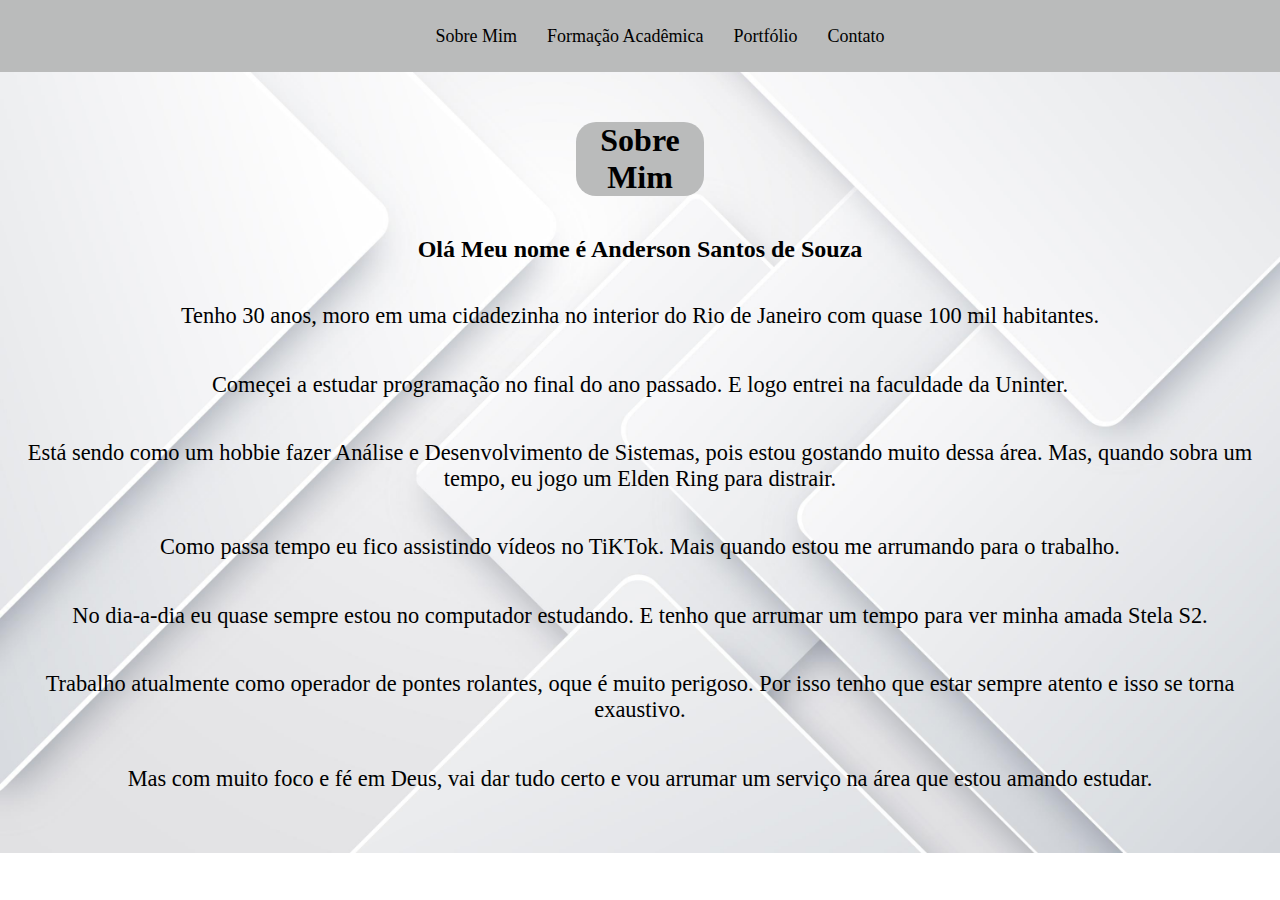
<file: index.html>
<!DOCTYPE html>
<html lang="en">
<head>
    <meta charset="UTF-8">
    <meta name="viewport" content="width=device-width, initial-scale=1.0">
    <title>Meu Site</title>
    <link rel="stylesheet" href="styles.css">
</head>
<body>
    <div class="div1"> <!--LISTA COM OS LINKS PARA AS OUTRAS PÁGINAS-->
        <ul class="ul1">
            <li><a href="index.html" class="li1">Sobre Mim</a></li>
            <li><a href="formacao.html" class="li1">Formação Acadêmica</a></li>
            <li><a href="portfolio.html" class="li1">Portfólio</a></li>
            <li><a href="contato.html" class="li1">Contato</a></li>
            
        </ul>
    </div >
    <div class="div2"> <!--TÍTULO DA PÁGINA-->
        <h1 class="titulo">Sobre Mim</h1>
    </div>
    <div class="texto">
        <h2 >Olá Meu nome é Anderson Santos de Souza</h2>
        <p>Tenho 30 anos, moro em uma cidadezinha no interior do Rio de Janeiro com quase 100 mil habitantes.</p>
        <p>Começei a estudar programação no final do ano passado. E logo entrei na faculdade da Uninter.</p>
        <p>Está sendo como um hobbie fazer Análise e Desenvolvimento de Sistemas, pois estou gostando muito dessa área. Mas, quando sobra um tempo, eu jogo um Elden Ring para distrair.</p>
        <p>Como passa tempo eu fico assistindo vídeos no TiKTok. Mais quando estou me arrumando para o trabalho.</p>
        <p>No dia-a-dia eu quase sempre estou no computador estudando. E tenho que arrumar um tempo para ver minha amada Stela S2.</p>
        <p>Trabalho atualmente como operador de pontes rolantes, oque é muito perigoso. Por isso tenho que estar sempre atento e isso se torna exaustivo.</p>
        <p>Mas com muito foco e fé em Deus, vai dar tudo certo e vou arrumar um serviço na área que estou amando estudar.</p>
    </div>
</body>
</html>
</file>
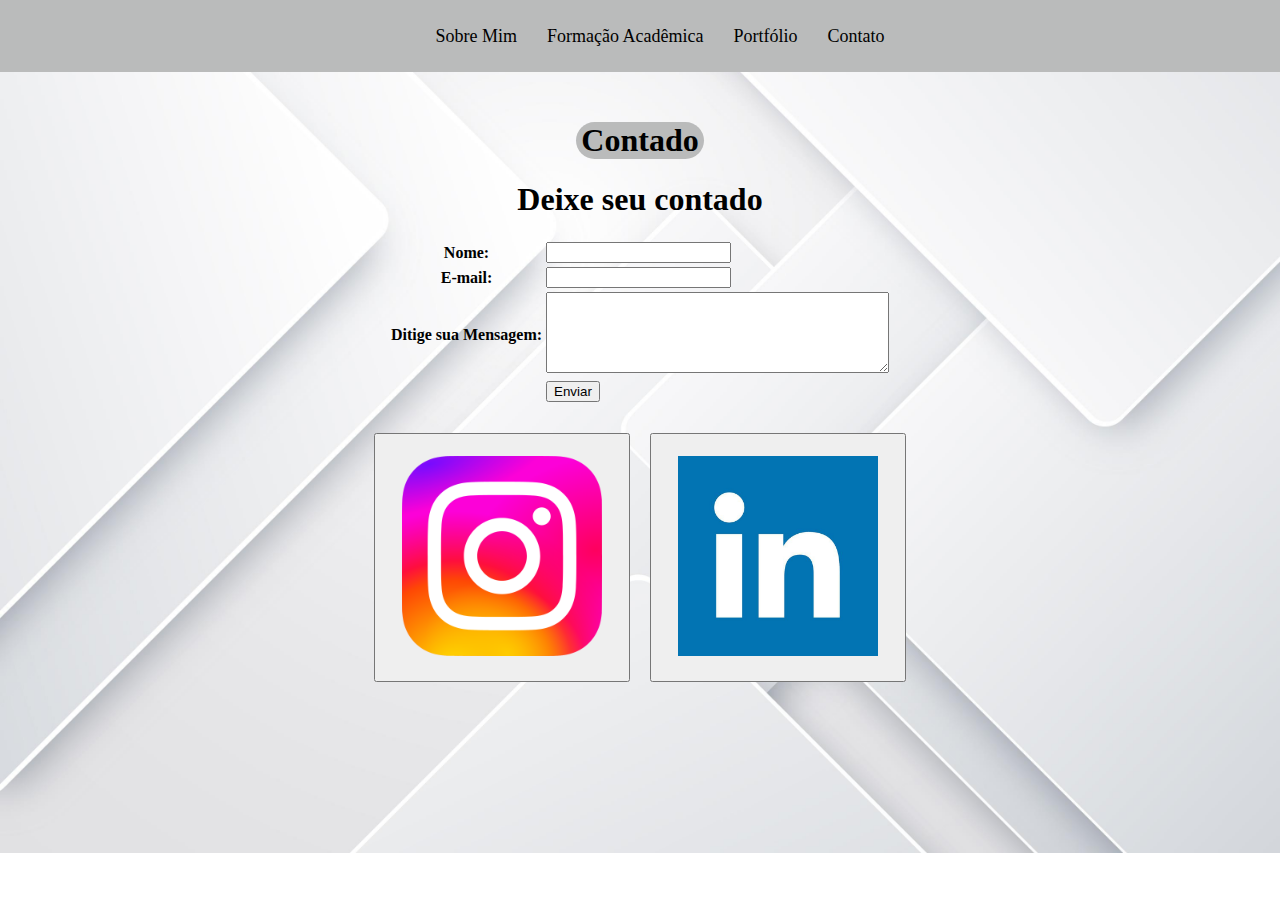
<file: contato.html>
<!DOCTYPE html>
<html lang="en">
<head>
    <meta charset="UTF-8">
    <meta name="viewport" content="width=device-width, initial-scale=1.0">
    <title>Meu Site</title>
    <link rel="stylesheet" href="styles.css">
</head>
<body>
    <div class="div1">
        <ul class="ul1">
            <li><a href="index.html" class="li1">Sobre Mim</a></li>
            <li><a href="formacao.html" class="li1">Formação Acadêmica</a></li>
            <li><a href="portfolio.html" class="li1">Portfólio</a></li>
            <li><a href="contato.html" class="li1">Contato</a></li>
            
        </ul>
    </div >
    <div class="div2">
        <h1 class="titulo">Contado</h1>
    </div>
    
    <h1 style="text-align: center;">Deixe seu contado</h1>



    <form action="" method=""> <!--AQUI FOI FEITO O FORMULÁRIO-->
        <table style="display: flex; justify-content: center;"> <!--CENTRALIZEI A TABLE-->
            <tr>
                <th><label for="nome">Nome:</label></th>
                <td><input type="text" name="nome" id="nome"></td>
            </tr>
            <tr>
                <th><label for="email">E-mail:</label></th>
                <td><input type="email" name="email" id="email"></td>
            </tr>
            <tr>
                <th><label for="msg">Ditige sua Mensagem:</label></th>
                <td><textarea name="msgn" rows="5" cols="40"></textarea></td>
            </tr>
            <tr>
                <td></td>
                <td><button>Enviar</button></td>
            </tr>
        </table>
    </form><br>
    <div class="contato"> <!--FIZ UMA DIV COM OS ÍCONES QUE LEVAM DIRETO PRO MEU INSTA E LINKEDIN-->
        <a style="margin:10px" href="https://www.instagram.com/andersonsouzadan/" target="_blank" > <!--TAGET BLANK faz com que o site abra em uma nova aba-->
            <button>
                <img  class="imgcontato" src="imagens/instagran.png" alt="instagran" >
            </button>
        </a>
        <a style="margin:10px" href="https://www.linkedin.com/in/anderson-santos-de-souza-444a68289/" target="_blank" > <!--TAGET BLANK faz com que o site abra em uma nova aba-->
            <button>
                <img  class="imgcontato" src="imagens/linkedin.png" alt="instagran" >
            </button>
        </a>
    </div>
</body>

</html>
</file>
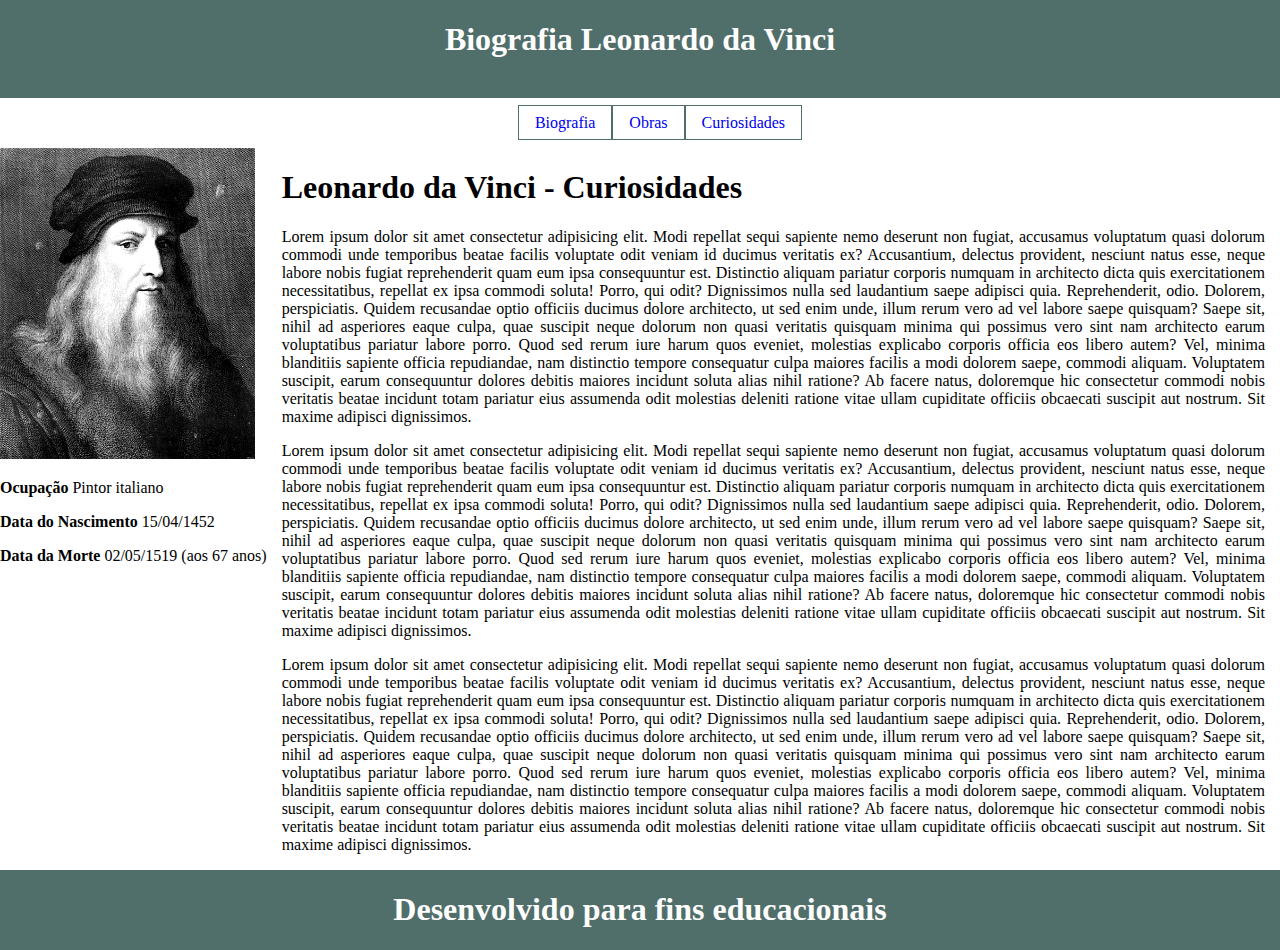
<file: curiosidades.html>
<!DOCTYPE html>
<html lang="en">

<head>
    <meta charset="UTF-8">
    <meta http-equiv="X-UA-Compatible" content="IE=edge">
    <meta name="viewport" content="width=device-width, initial-scale=1.0">
    <title>Leonardo da Vinci</title>
    <style>
        body{
            margin: 0;
        }
        .container {
            display: grid;
        }

        header {
            grid-column-start: 1;
            grid-column-end: 12;
            grid-row-start: 1;
            grid-row-end: 1;
        }

        .menu {
            grid-column-start: 6;
            grid-column-end: 12;
            grid-row-start: 1;
            grid-row-end: 1;
            justify-content: center;
            gap: 20px;
        }


        .imagem_leo {
            grid-column-start: 1;
            grid-column-end: 3;

        }

        .principal {
            grid-column-start: 4;
            grid-column-end: 12;
            padding-left: 15px;
            padding-right: 15px;
            text-align: justify;

        }

        header {
            background-color: #506E6A;
            
        }

        ul {
            list-style-type: none;

            color: #506E6A;
        }

        a,
        a:link {
            text-decoration: none;
            padding: 8px 16px;
            border: solid #506E6A 1px;
        }

        li {
            float: left;
        }

        a:hover {
            background-color: #506E6A;
            color: white;
        }

        footer {
            grid-column-start: 1;
            grid-column-end: 12;
            grid-row-start: 1;
            grid-row-end: 6;
            background-color: #506E6A;
            color: white;
            text-align: center;
        }

        /* media query para dispositivos móveis */
        @media only screen and (max-width: 767px) {
            .wrapper {
               grid-column-start: 1;
                grid-column-end: 1;

            }

            .imagem_leo {
                grid-column-start: 1;
 grid-column-end: 1;
                
            }

            .principal {
                grid-column-start: 1;
 grid-column-end: 1;
                
            }
        }
    </style>
</head>

<body>
    <header class="container">
        <h1 style="color: white; text-align: center;">Biografia Leonardo da Vinci</h1>
        <br>

    </header>
    <nav class="container menu">
        <ul>
            <li><a href="leonardo.html">Biografia</a></li>
            <li><a href="obras.html">Obras</a></li>
            <li><a href="curiosidades.html">Curiosidades</a></li>
        </ul>
    </nav>
    <div class="container wrapper">
        <aside class="imagem_leo">
            <img src="imagens2/leonardo-da-vinci.png">
            <div class="infos">
                <p><strong>Ocupação</strong> Pintor italiano</p>
                <p>
                    <strong>Data do Nascimento</strong>
                    15/04/1452
                </p>
                <p><strong>Data da Morte</strong> 02/05/1519 (aos 67 anos)</p>
            </div>

        </aside>
        <section class="principal">
            <h1>
                Leonardo da Vinci - Curiosidades
            </h1>
            <p>Lorem ipsum dolor sit amet consectetur adipisicing elit. Modi repellat sequi sapiente nemo deserunt non
                fugiat, accusamus voluptatum quasi dolorum commodi unde temporibus beatae facilis voluptate odit veniam
                id
                ducimus veritatis ex? Accusantium, delectus provident, nesciunt natus esse, neque labore nobis fugiat
                reprehenderit quam eum ipsa consequuntur est. Distinctio aliquam pariatur corporis numquam in architecto
                dicta quis exercitationem necessitatibus, repellat ex ipsa commodi soluta! Porro, qui odit? Dignissimos
                nulla sed laudantium saepe adipisci quia. Reprehenderit, odio. Dolorem, perspiciatis. Quidem recusandae
                optio officiis ducimus dolore architecto, ut sed enim unde, illum rerum vero ad vel labore saepe
                quisquam?
                Saepe sit, nihil ad asperiores eaque culpa, quae suscipit neque dolorum non quasi veritatis quisquam
                minima
                qui possimus vero sint nam architecto earum voluptatibus pariatur labore porro. Quod sed rerum iure
                harum
                quos eveniet, molestias explicabo corporis officia eos libero autem? Vel, minima blanditiis sapiente
                officia
                repudiandae, nam distinctio tempore consequatur culpa maiores facilis a modi dolorem saepe, commodi
                aliquam.
                Voluptatem suscipit, earum consequuntur dolores debitis maiores incidunt soluta alias nihil ratione? Ab
                facere natus, doloremque hic consectetur commodi nobis veritatis beatae incidunt totam pariatur eius
                assumenda odit molestias deleniti ratione vitae ullam cupiditate officiis obcaecati suscipit aut
                nostrum.
                Sit maxime adipisci dignissimos.</p>
            <p>Lorem ipsum dolor sit amet consectetur adipisicing elit. Modi repellat sequi sapiente nemo
                deserunt non fugiat, accusamus voluptatum quasi dolorum commodi unde temporibus beatae facilis
                voluptate odit veniam id ducimus veritatis ex? Accusantium, delectus provident, nesciunt natus
                esse, neque labore nobis fugiat reprehenderit quam eum ipsa consequuntur est. Distinctio
                aliquam pariatur corporis numquam in architecto dicta quis exercitationem necessitatibus,
                repellat ex ipsa commodi soluta! Porro, qui odit? Dignissimos nulla sed laudantium saepe
                adipisci quia. Reprehenderit, odio. Dolorem, perspiciatis. Quidem recusandae optio officiis
                ducimus dolore architecto, ut sed enim unde, illum rerum vero ad vel labore saepe quisquam?
                Saepe sit, nihil ad asperiores eaque culpa, quae suscipit neque dolorum non quasi veritatis
                quisquam minima qui possimus vero sint nam architecto earum voluptatibus pariatur labore
                porro. Quod sed rerum iure harum quos eveniet, molestias explicabo corporis officia eos libero
                autem? Vel, minima blanditiis sapiente officia repudiandae, nam distinctio tempore consequatur
                culpa maiores facilis a modi dolorem saepe, commodi aliquam. Voluptatem suscipit, earum
                consequuntur dolores debitis maiores incidunt soluta alias nihil ratione? Ab facere natus,
                doloremque hic consectetur commodi nobis veritatis beatae incidunt totam pariatur eius
                assumenda odit molestias deleniti ratione vitae ullam cupiditate officiis obcaecati suscipit
                aut nostrum. Sit maxime adipisci dignissimos.</p>
            <p>Lorem ipsum dolor sit amet consectetur adipisicing elit. Modi repellat sequi sapiente nemo
                deserunt non fugiat, accusamus voluptatum quasi dolorum commodi unde temporibus beatae facilis
                voluptate odit veniam id ducimus veritatis ex? Accusantium, delectus provident, nesciunt natus
                esse, neque labore nobis fugiat reprehenderit quam eum ipsa consequuntur est. Distinctio
                aliquam pariatur corporis numquam in architecto dicta quis exercitationem necessitatibus,
                repellat ex ipsa commodi soluta! Porro, qui odit? Dignissimos nulla sed laudantium saepe
                adipisci quia. Reprehenderit, odio. Dolorem, perspiciatis. Quidem recusandae optio officiis
                ducimus dolore architecto, ut sed enim unde, illum rerum vero ad vel labore saepe quisquam?
                Saepe sit, nihil ad asperiores eaque culpa, quae suscipit neque dolorum non quasi veritatis
                quisquam minima qui possimus vero sint nam architecto earum voluptatibus pariatur labore
                porro. Quod sed rerum iure harum quos eveniet, molestias explicabo corporis officia eos libero
                autem? Vel, minima blanditiis sapiente officia repudiandae, nam distinctio tempore consequatur
                culpa maiores facilis a modi dolorem saepe, commodi aliquam. Voluptatem suscipit, earum
                consequuntur dolores debitis maiores incidunt soluta alias nihil ratione? Ab facere natus,
                doloremque hic consectetur commodi nobis veritatis beatae incidunt totam pariatur eius
                assumenda odit molestias deleniti ratione vitae ullam cupiditate officiis obcaecati suscipit
                aut nostrum. Sit maxime adipisci dignissimos.</p>
        </section>
    </div>
    <footer class="container">
        <h1>Desenvolvido para fins educacionais</h1>
    </footer>
    </div>
</body>

</html>
</file>
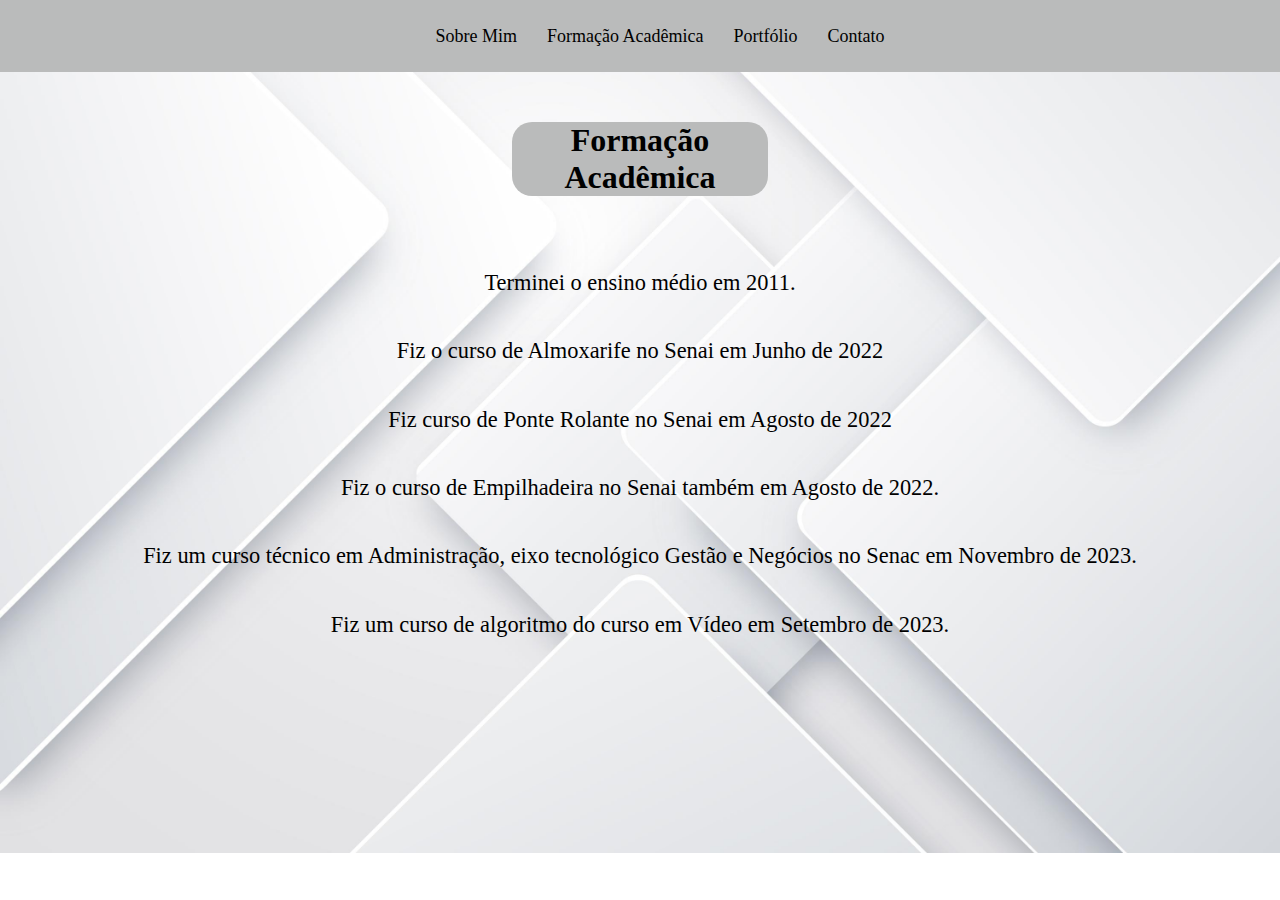
<file: formacao.html>
<!DOCTYPE html>
<html lang="en">
<head>
    <meta charset="UTF-8">
    <meta name="viewport" content="width=device-width, initial-scale=1.0">
    <title>Meu Site</title>
    <link rel="stylesheet" href="styles.css">
</head>
<body>
    <div class="div1">
        <ul class="ul1">
            <li><a href="index.html" class="li1">Sobre Mim</a></li>
            <li><a href="formacao.html" class="li1">Formação Acadêmica</a></li>
            <li><a href="portfolio.html" class="li1">Portfólio</a></li>
            <li><a href="contato.html" class="li1">Contato</a></li>
            
        </ul>
    </div >
    <div class="div2f">
        <h1 class="titulof">Formação Acadêmica</h1>
    </div>
    <div class="textof">
        <p>Terminei o ensino médio em 2011.</p>
        <p>Fiz o curso de Almoxarife no Senai em Junho de 2022</p>
        <p>Fiz curso de Ponte Rolante no Senai em Agosto de 2022</p>
        <p>Fiz o curso de Empilhadeira no Senai também em Agosto de 2022.</p>
        <p>Fiz um curso técnico em Administração, eixo tecnológico Gestão e Negócios no Senac em Novembro de 2023.</p>
        <p>Fiz um curso de algoritmo do curso em Vídeo em Setembro de 2023.</p>
    </div>
</body>
</html>
</file>
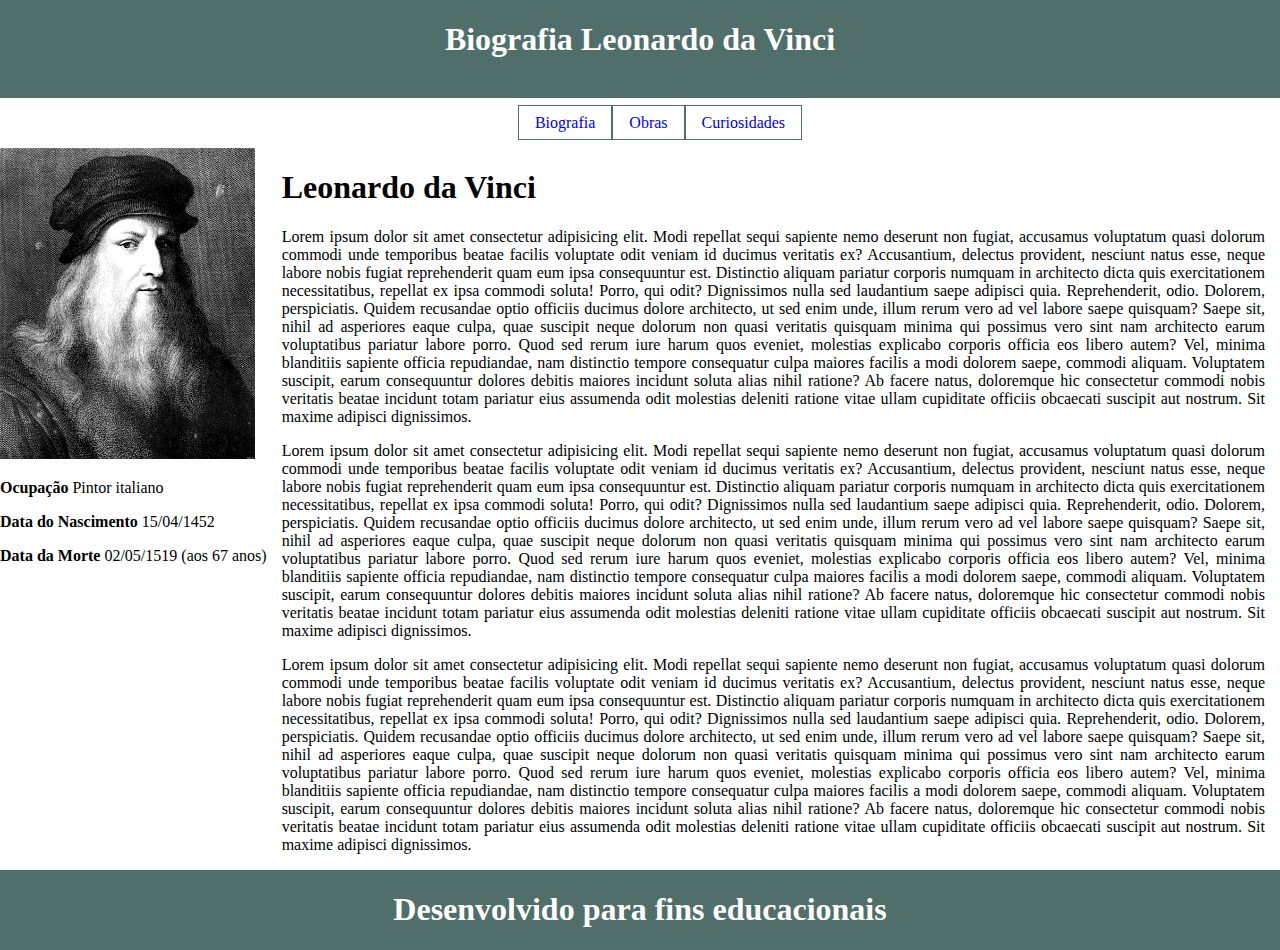
<file: leonardo.html>
<!DOCTYPE html>
<html lang="en">

<head>
    <meta charset="UTF-8">
    <meta http-equiv="X-UA-Compatible" content="IE=edge">
    <meta name="viewport" content="width=device-width, initial-scale=1.0">
    <title>Leonardo da Vinci</title>
    <style>
        body {
            margin: 0;
        }

        .container {
            display: grid;
        }

        header {
            grid-column-start: 1;
            grid-column-end: 12;
            background-color: #506E6A;
        }

        .menu {
            grid-column-start: 6;
            grid-column-end: 12;
            justify-content: center;/*centraliza o menu*/
            gap: 20px;/*https://nekocalc.com/px-to-rem-converter*/
        }


        .imagem_leo {
            grid-column-start: 1;
            grid-column-end: 3;

        }

        .principal {
            grid-column-start: 4;
            grid-column-end: 12;
            padding-left: 15px;
            padding-right: 15px;
            text-align: justify;

        }

        footer {
            grid-column-start: 1;
            grid-column-end: 12;
            background-color: #506E6A;
            color: white;
            text-align: center;
        }

        ul {
            list-style-type: none;
            color: #506E6A;
        }

        a,
        a:link {
            text-decoration: none;
            padding: 8px 16px;
            border: solid #506E6A 1px;
        }

        li {
            float: left;
        }

        a:hover {
            background-color: #506E6A;
            color: white;
        }

        /* media query para dispositivos móveis */
        @media only screen and (max-width: 767px) {
            .wrapper {
                grid-column-start: 1;
                grid-column-end: 1;

            }

            .imagem_leo {
                grid-column-start: 1;
                grid-column-end: 1;

            }

            .principal {
                grid-column-start: 1;
                grid-column-end: 1;

            }
        }
    </style>
</head>

<body>
    <header class="container">
        <h1 style="color: white; text-align: center;">Biografia Leonardo da Vinci</h1>
        <br>

    </header>
    <nav class="container menu">
        <ul>
            <li><a href="leonardo.html">Biografia</a></li>
            <li><a href="obras.html">Obras</a></li>
            <li><a href="curiosidades.html">Curiosidades</a></li>
        </ul>
    </nav>
    <div class="container wrapper">
        <aside class="imagem_leo">
            <img src="imagens2/leonardo-da-vinci.png">
            <div class="infos">
                <p><strong>Ocupação</strong> Pintor italiano</p>
                <p>
                    <strong>Data do Nascimento</strong>
                    15/04/1452
                </p>
                <p><strong>Data da Morte</strong> 02/05/1519 (aos 67 anos)</p>
            </div>

        </aside>
        <section class="principal">
            <h1>
                Leonardo da Vinci
            </h1>
            <p>Lorem ipsum dolor sit amet consectetur adipisicing elit. Modi repellat sequi sapiente nemo deserunt non
                fugiat, accusamus voluptatum quasi dolorum commodi unde temporibus beatae facilis voluptate odit veniam
                id
                ducimus veritatis ex? Accusantium, delectus provident, nesciunt natus esse, neque labore nobis fugiat
                reprehenderit quam eum ipsa consequuntur est. Distinctio aliquam pariatur corporis numquam in architecto
                dicta quis exercitationem necessitatibus, repellat ex ipsa commodi soluta! Porro, qui odit? Dignissimos
                nulla sed laudantium saepe adipisci quia. Reprehenderit, odio. Dolorem, perspiciatis. Quidem recusandae
                optio officiis ducimus dolore architecto, ut sed enim unde, illum rerum vero ad vel labore saepe
                quisquam?
                Saepe sit, nihil ad asperiores eaque culpa, quae suscipit neque dolorum non quasi veritatis quisquam
                minima
                qui possimus vero sint nam architecto earum voluptatibus pariatur labore porro. Quod sed rerum iure
                harum
                quos eveniet, molestias explicabo corporis officia eos libero autem? Vel, minima blanditiis sapiente
                officia
                repudiandae, nam distinctio tempore consequatur culpa maiores facilis a modi dolorem saepe, commodi
                aliquam.
                Voluptatem suscipit, earum consequuntur dolores debitis maiores incidunt soluta alias nihil ratione? Ab
                facere natus, doloremque hic consectetur commodi nobis veritatis beatae incidunt totam pariatur eius
                assumenda odit molestias deleniti ratione vitae ullam cupiditate officiis obcaecati suscipit aut
                nostrum.
                Sit maxime adipisci dignissimos.</p>
            <p>Lorem ipsum dolor sit amet consectetur adipisicing elit. Modi repellat sequi sapiente nemo
                deserunt non fugiat, accusamus voluptatum quasi dolorum commodi unde temporibus beatae facilis
                voluptate odit veniam id ducimus veritatis ex? Accusantium, delectus provident, nesciunt natus
                esse, neque labore nobis fugiat reprehenderit quam eum ipsa consequuntur est. Distinctio
                aliquam pariatur corporis numquam in architecto dicta quis exercitationem necessitatibus,
                repellat ex ipsa commodi soluta! Porro, qui odit? Dignissimos nulla sed laudantium saepe
                adipisci quia. Reprehenderit, odio. Dolorem, perspiciatis. Quidem recusandae optio officiis
                ducimus dolore architecto, ut sed enim unde, illum rerum vero ad vel labore saepe quisquam?
                Saepe sit, nihil ad asperiores eaque culpa, quae suscipit neque dolorum non quasi veritatis
                quisquam minima qui possimus vero sint nam architecto earum voluptatibus pariatur labore
                porro. Quod sed rerum iure harum quos eveniet, molestias explicabo corporis officia eos libero
                autem? Vel, minima blanditiis sapiente officia repudiandae, nam distinctio tempore consequatur
                culpa maiores facilis a modi dolorem saepe, commodi aliquam. Voluptatem suscipit, earum
                consequuntur dolores debitis maiores incidunt soluta alias nihil ratione? Ab facere natus,
                doloremque hic consectetur commodi nobis veritatis beatae incidunt totam pariatur eius
                assumenda odit molestias deleniti ratione vitae ullam cupiditate officiis obcaecati suscipit
                aut nostrum. Sit maxime adipisci dignissimos.</p>
            <p>Lorem ipsum dolor sit amet consectetur adipisicing elit. Modi repellat sequi sapiente nemo
                deserunt non fugiat, accusamus voluptatum quasi dolorum commodi unde temporibus beatae facilis
                voluptate odit veniam id ducimus veritatis ex? Accusantium, delectus provident, nesciunt natus
                esse, neque labore nobis fugiat reprehenderit quam eum ipsa consequuntur est. Distinctio
                aliquam pariatur corporis numquam in architecto dicta quis exercitationem necessitatibus,
                repellat ex ipsa commodi soluta! Porro, qui odit? Dignissimos nulla sed laudantium saepe
                adipisci quia. Reprehenderit, odio. Dolorem, perspiciatis. Quidem recusandae optio officiis
                ducimus dolore architecto, ut sed enim unde, illum rerum vero ad vel labore saepe quisquam?
                Saepe sit, nihil ad asperiores eaque culpa, quae suscipit neque dolorum non quasi veritatis
                quisquam minima qui possimus vero sint nam architecto earum voluptatibus pariatur labore
                porro. Quod sed rerum iure harum quos eveniet, molestias explicabo corporis officia eos libero
                autem? Vel, minima blanditiis sapiente officia repudiandae, nam distinctio tempore consequatur
                culpa maiores facilis a modi dolorem saepe, commodi aliquam. Voluptatem suscipit, earum
                consequuntur dolores debitis maiores incidunt soluta alias nihil ratione? Ab facere natus,
                doloremque hic consectetur commodi nobis veritatis beatae incidunt totam pariatur eius
                assumenda odit molestias deleniti ratione vitae ullam cupiditate officiis obcaecati suscipit
                aut nostrum. Sit maxime adipisci dignissimos.</p>
        </section>
    </div>
    <footer class="container">
        <h1>Desenvolvido para fins educacionais</h1>
    </footer>
    </div>
</body>

</html>
</file>
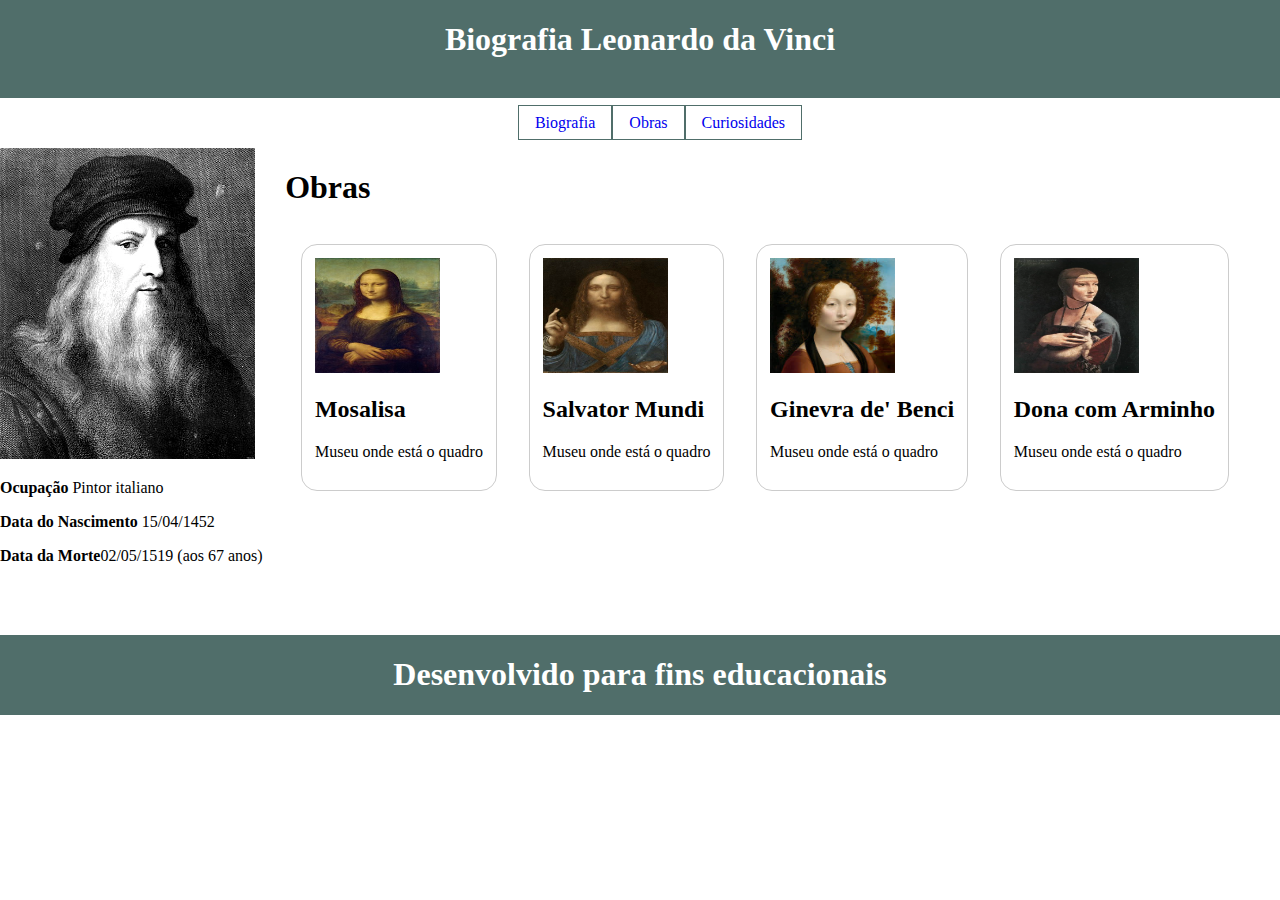
<file: obras.html>
<!DOCTYPE html>
<html lang="en">

<head>
    <meta charset="UTF-8">
    <meta http-equiv="X-UA-Compatible" content="IE=edge">
    <meta name="viewport" content="width=device-width, initial-scale=1.0">
    <title>Document</title>
    <style>
        .container {
            display: grid;
        }

        header {
            grid-column-start: 1;
            grid-column-end: 12;
            background-color: #506E6A;
        }

        .menu {
            grid-column-start: 6;
            grid-column-end: 12;
            justify-content: center;
            /*centraliza o menu*/
            gap: 20px;
        }

        .imagem_leo {
            grid-column-start: 1;
            grid-column-end: 3;
        }

        .principal {
            grid-column-start: 4;
            grid-column-end: 12;
            padding-left: 15px;
            padding-right: 15px;
            text-align: justify;
        }

        footer {
            grid-column-start: 1;
            grid-column-end: 12;
            background-color: #506E6A;
            color: white;
            text-align: center;

        }
        .card {
            display: flex;
            flex-flow: row wrap;

        }

        ul {
            list-style-type: none;
            color: #506E6A;
        }

        a,
        a:link {
            text-decoration: none;
            padding: 8px 16px;
            border: solid #506E6A 1px;
        }

        li {
            float: left;
        }

        a:hover {
            background-color: #506E6A;
            color: white;
        }

        .img {
            border: 1px solid #ccc;
            border-radius: 1rem;
            padding: 0.8rem;
            margin-bottom: 0.8rem;
        }

        .img img {
            width: 125px;
            height: 115px;
        }

        @media all and (min-width: 35rem) {
            body {
                margin: 0 auto;
            }

            /*.container {
                max-width: 1200px;
                margin: 0 auto;

            }*/

            .img {
                max-width: 28rem;
                margin: 1rem;
            }
        }

        /* media query para dispositivos móveis */
        @media only screen and (max-width: 767px) {
            .wrapper {
                grid-column-start: 1;
                grid-column-end: 1;
            }

            .imagem_leo {
                grid-column-start: 1;
                grid-column-end: 1;
            }

            .principal {
                grid-column-start: 1;
                grid-column-end: 1;
            }
        }
    </style>
</head>

<body>
    <header class="container">
        <h1 style="color: white; text-align: center;">Biografia Leonardo da Vinci</h1>
        <br>
    </header>
    <nav class="container menu">
        <ul>
            <li><a href="leonardo.html">Biografia</a></li>
            <li><a href="obras.html">Obras</a></li>
            <li><a href="curiosidades.html">Curiosidades</a></li>
        </ul>
    </nav>
    <div class="container wrapper">
        <aside class="imagem_leo">
            <img src="imagens2/leonardo-da-vinci.png">
            <div class="infos">
                <p><strong>Ocupação</strong> Pintor italiano</p>
                <p>
                    <strong>Data do Nascimento</strong>
                    15/04/1452
                </p>
                <p><strong>Data da Morte</strong>02/05/1519 (aos 67 anos)</p>
                <br><br><br>
            </div>

        </aside>
        <section class=" principal">
            <h1>
                Obras
            </h1>
            <div class="card">
                <div class="img">
                    <img src="imagens2/mona-lisa.png">

                    <div class="">
                        <h2>Mosalisa</h2>
                        <p>Museu onde está o quadro</p>

                    </div>
                </div>

                <div class="img">
                    <img src="imagens2/salvator-mundi.png">

                    <div class="">
                        <h2>Salvator Mundi</h2>
                        <p>Museu onde está o quadro</p>
                    </div>
                </div>
                <div class="img">
                    <img src="imagens2/ginevra.png">

                    <div class="">
                        <h2>Ginevra de' Benci</h2>
                        <p>Museu onde está o quadro</p>
                    </div>
                </div>
                <div class="img">
                    <img src="imagens2/dona-arminho.png">

                    <div class="">
                        <h2>Dona com Arminho </h2>
                        <p>Museu onde está o quadro</p>
                    </div>
                </div>
            </div>
        </section>
    </div>
    <footer class="container">
        <h1> Desenvolvido para fins educacionais</h1>
    </footer>
    </footer>
    </div>
</body>

</html>
</file>
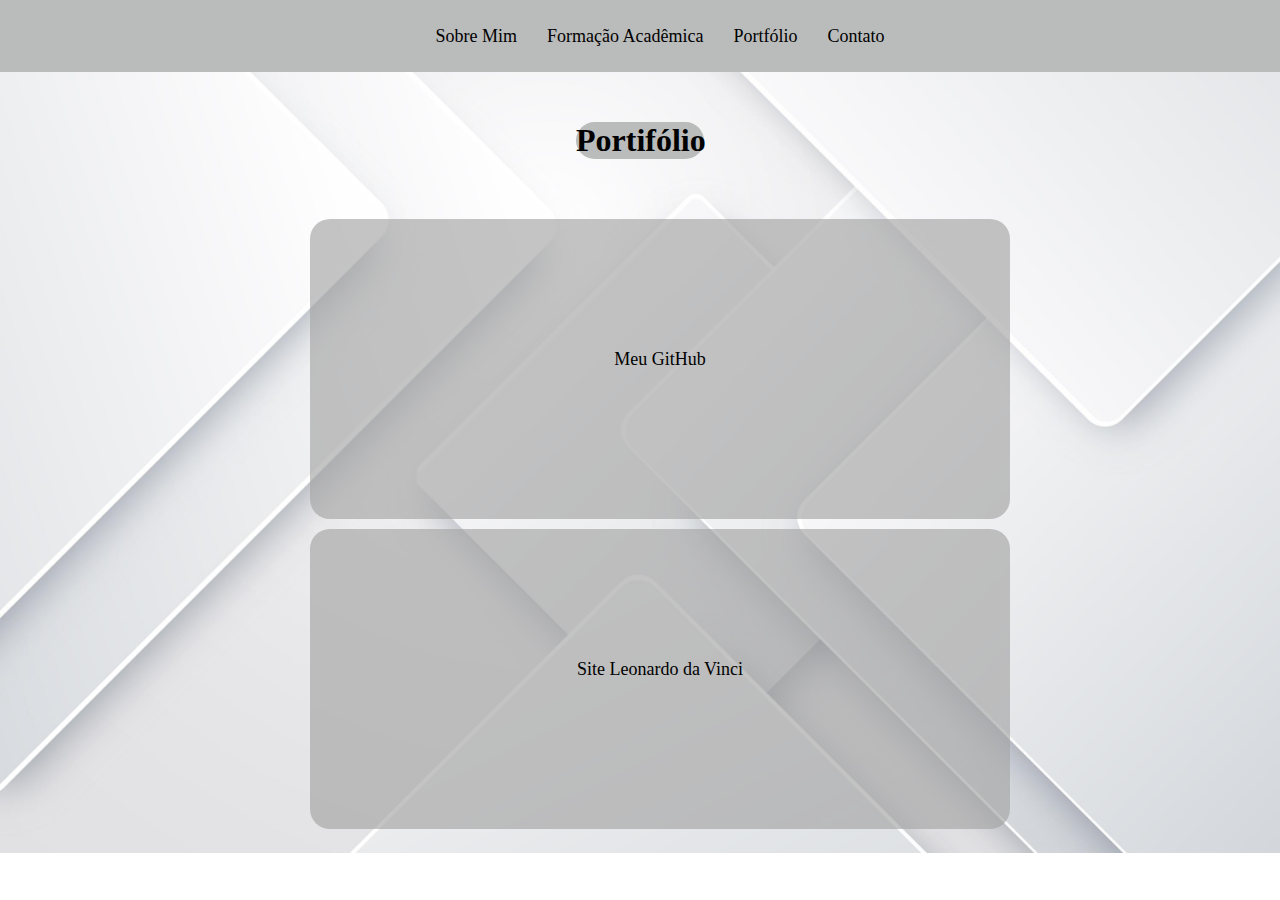
<file: portfolio.html>
<!DOCTYPE html>
<html lang="en">
<head>
    <meta charset="UTF-8">
    <meta name="viewport" content="width=device-width, initial-scale=1.0">
    <title>Meu Site</title>
    <link rel="stylesheet" href="styles.css">
</head>
<body>
    <div class="div1">
        <ul class="ul1">
            <li><a href="index.html" class="li1">Sobre Mim</a></li>
            <li><a href="formacao.html" class="li1">Formação Acadêmica</a></li>
            <li><a href="portfolio.html" class="li1">Portfólio</a></li>
            <li><a href="contato.html" class="li1">Contato</a></li>
            
        </ul>
    </div >
    <div class="div2">
        <h1 class="titulo">Portifólio</h1>
    </div>
    <div class="divp"> <!--FIZ UMA LISTA COM LINKS (UM DO MEU GIT HUB E OUTRO DE UM SITE CRIADO)-->
        <ul class="ul1">
            <li><a href="https://github.com/AndersonDan" class="lip">Meu GitHub</a></li><br><br><br>
            <li><a href="leonardo.html" class="lip">Site Leonardo da Vinci</a></li>
        </ul>
    </div>
</body>
</html>
</file>
<file: styles.css>
*{box-sizing: border-box;}
body{
    margin: 0px; /*TIREI AS MARGENS*/
    background-image: url(imagens/fundo.jpg);
    background-size: cover; /*PARA APARECER A IMAGEM CERTA*/
    background-repeat: no-repeat; /*PARA NÃO REPETIR A IMAGEM*/
    
}
.div1 { /*DIV USADA PARA AJUSTAR MINHA HEADER*/
    display: grid;
    width: 100%; /*Mostra a largura da div*/
    padding: 2%; /*O espaço que ela ocupa*/

    justify-content: center;
    background-color: rgb(186, 187, 187);
     
}
.div2{ /*DIV 2 FOI USADA PARA AJUSTAR O TÍTULO*/
    background-color: rgb(186, 187, 187);
    width: 10%;
    margin: auto;
    margin-top: 50px;
    border-radius: 20px; /*Para deixar a borada arredondada*/
}
.ul1 {
    margin: 0 auto; /*margem*/
    list-style-type: none; /*Tira a marcação da lista*/
}
li{float: left; margin: 0 auto;} /*PARA DEIXAR A LISTA NA HORIZONTAL*/
.li1{
    display: inline;
    padding: 15px;
    font-size: large;
    text-decoration: none;
    color: black;
}
.li1:hover{ border: solid #000403 1px;}


/* .li1 a{
    text-decoration: none;
    list-style-type: none;
} */
.titulo{
    margin-top: 0;
    text-align: center;
}


h2{text-align: center;
margin-top: 40px;
margin-bottom: 40px}
p{text-align: center;
    font-size: 1.4rem;
    font: bolder;
    padding-bottom: 20px;}
    
.texto{
    padding-left: 1.7%;
     padding-right: 1.7%;
}
    
   
               /* ***********Parte da formação acadêmica************ */





.titulof{ /*Ajustando a posição do título*/
    margin: 0 auto;
    text-align: center;
    
}

.div2f{ /*Ajustando o fundo da div*/
    background-color: rgb(186, 187, 187);
    width: 20% ;
    margin: 0 auto;
    margin-top: 50px;
    border-radius: 20px; /*Para deixar a borada arredondada*/
}

.textof{
    padding-top: 4%;
    padding-left: 1.7%;
    padding-right: 1.7%;
}

            /* ***********Parte do Portfólio************ */

.divp{
    box-sizing: border-box;
    display: grid;
    justify-content: center;
    padding-top: 3%;
    text-align: center;
    width: 100% ;
    margin: 0 auto;
    
    
    
      
}

.lip{
    border-radius: 20px; /*Para deixar a borada arredondada*/
    box-sizing: border-box;
    display: grid;
    justify-content: center;
    background-color: rgba(163, 163, 164, 0.644);
    float: none;
    padding-top: 130px;
    margin: 10px;
    margin-top: 0;
    width: 700px;
    height: 300px;
    font-size: large;
    text-decoration: none;
    color: black;
    
    
}
.lip:hover{ border: solid #000403 1px;
background-color: rgba(194, 191, 191, 0.611);}
.ajuste{
    padding: 0 auto;
    padding-top: 15%;
    text-align: center;
    font: bold;
    font-size: 1.1rem;
    width: auto;
}

.contato{
    display: flex;
    justify-content: center;
    
    
    
    
}
.imgcontato{
    justify-content: center;
    text-align: center;
    width: 200px;
    height: auto;
    margin: 20px;
}
</file>
